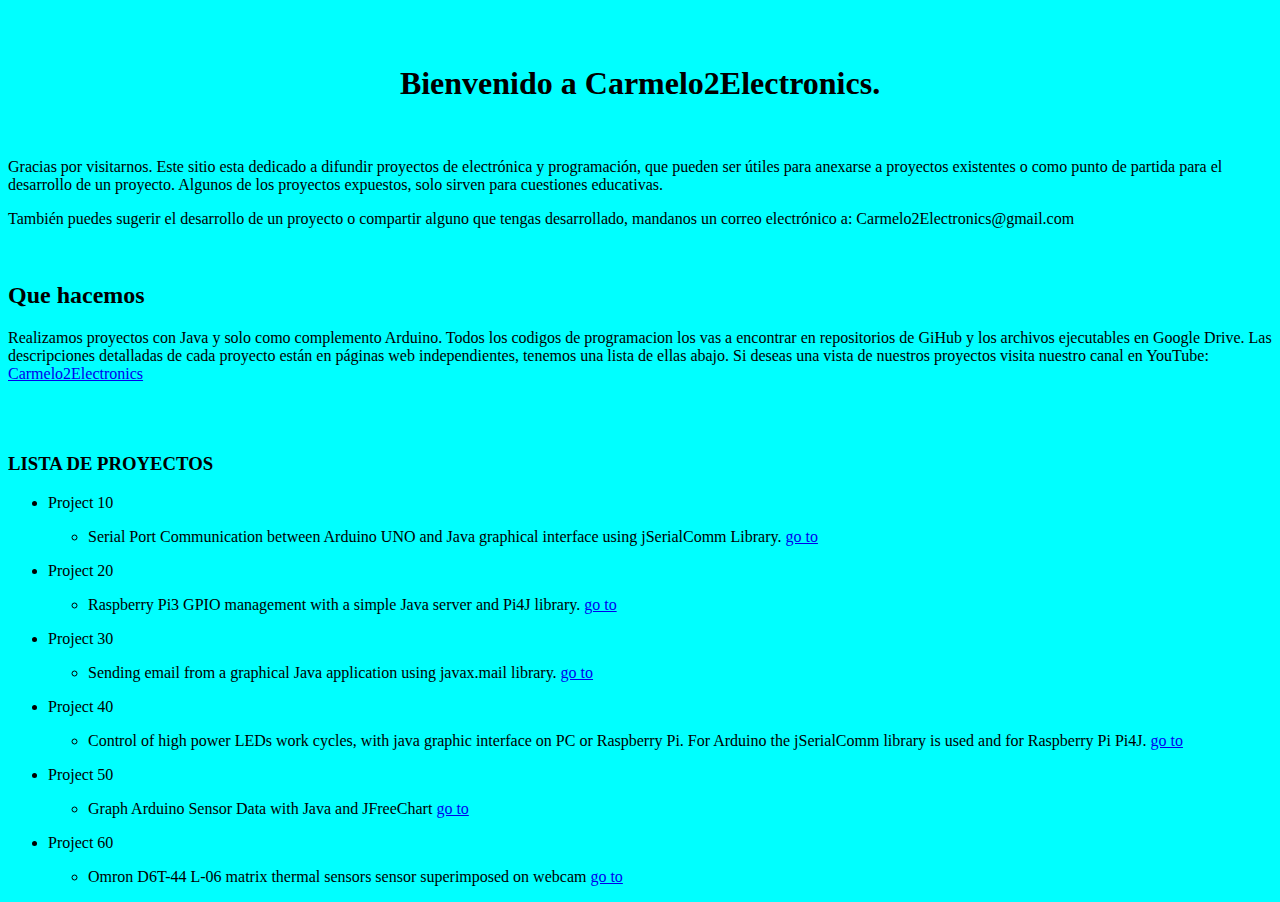
<file: index.html>
<!DOCTYPE html>
<html lang="es">
<head>
<meta charset="UTF-8"/>
<title>Carmelo2Elecronics</title>

<link rel="stylesheet" type="text/css" href="estilos.css">

</head>
<body>
		
	<br>
	<br>
	
	<h1 id="bienvenida"> Bienvenido a Carmelo2Electronics. </h1>
		
	<br>
		
	<p>
	Gracias por visitarnos. Este sitio esta dedicado a difundir proyectos de electrónica y programación, 
	que pueden ser útiles para anexarse a proyectos existentes o como punto de partida para el desarrollo de un proyecto. 
	Algunos de los proyectos expuestos, solo sirven para cuestiones educativas.
	</p>

	<p>	
	También puedes sugerir el desarrollo de un proyecto o compartir alguno que tengas desarrollado, 
	mandanos un correo electrónico a: Carmelo2Electronics@gmail.com
	</p>
	
	<br>

	<h2>Que hacemos</h2>	
	<p>
	Realizamos proyectos con Java y solo como complemento Arduino.  Todos los codigos de programacion los vas a encontrar en 
	repositorios de GiHub y los archivos ejecutables en Google Drive.  Las descripciones detalladas de cada proyecto están en páginas web independientes,  
	tenemos una lista de ellas abajo. Si deseas una vista de nuestros proyectos visita nuestro canal en YouTube: 

	<a href="https://www.youtube.com/channel/UCugPLcnKz883Jc7uiY24KlA" target="_blank"> Carmelo2Electronics</a>
	</p>
	
	<br>
	<br>
	
	<h3>LISTA DE PROYECTOS</h3>  
	
	<ul id="listaproyectos">
		<li> <p> Project 10 </p></li>
		<ul>		
		<li> <p> Serial Port Communication between Arduino UNO and Java graphical interface using jSerialComm Library. <a href="proyecto10/proyecto10.html">go to</a></p>  </li>
		</ul>	
						
		<li> <p> Project 20 </p></li>	
		<ul>
		<li> <p> Raspberry Pi3 GPIO management with a simple Java server and Pi4J library. <a href="proyecto20/proyecto20.html">go to</a></p>  </li>
		</ul>
		
		<li> <p> Project 30 </p></li>	
		<ul>
		<li> <p> Sending email from a graphical Java application using javax.mail library. <a href="proyecto30/proyecto30.html">go to</a></p>  </li>
		</ul>
		
		<li> <p> Project 40 </p></li>	
		<ul>
		<li> <p> Control of high power LEDs work cycles, with java graphic interface on PC or Raspberry Pi. For Arduino the jSerialComm library is used and for Raspberry Pi Pi4J. <a href="proyecto40/proyecto40.html">go to</a></p>  </li>
		</ul>
		
		<li> <p> Project 50 </p></li>	
		<ul>
		<li> <p> Graph Arduino Sensor Data with Java and JFreeChart <a href="proyecto50/proyecto50.html">go to</a></p>  </li>
		</ul>
		
		<li> <p> Project 60 </p></li>	
		<ul>
		<li> <p> Omron D6T-44 L-06 matrix thermal sensors sensor superimposed on webcam <a href="proyecto60/proyecto60.html">go to</a></p>  </li>
		</ul>
		
		
	</ul>
	
	
</body>
</html>
</file>
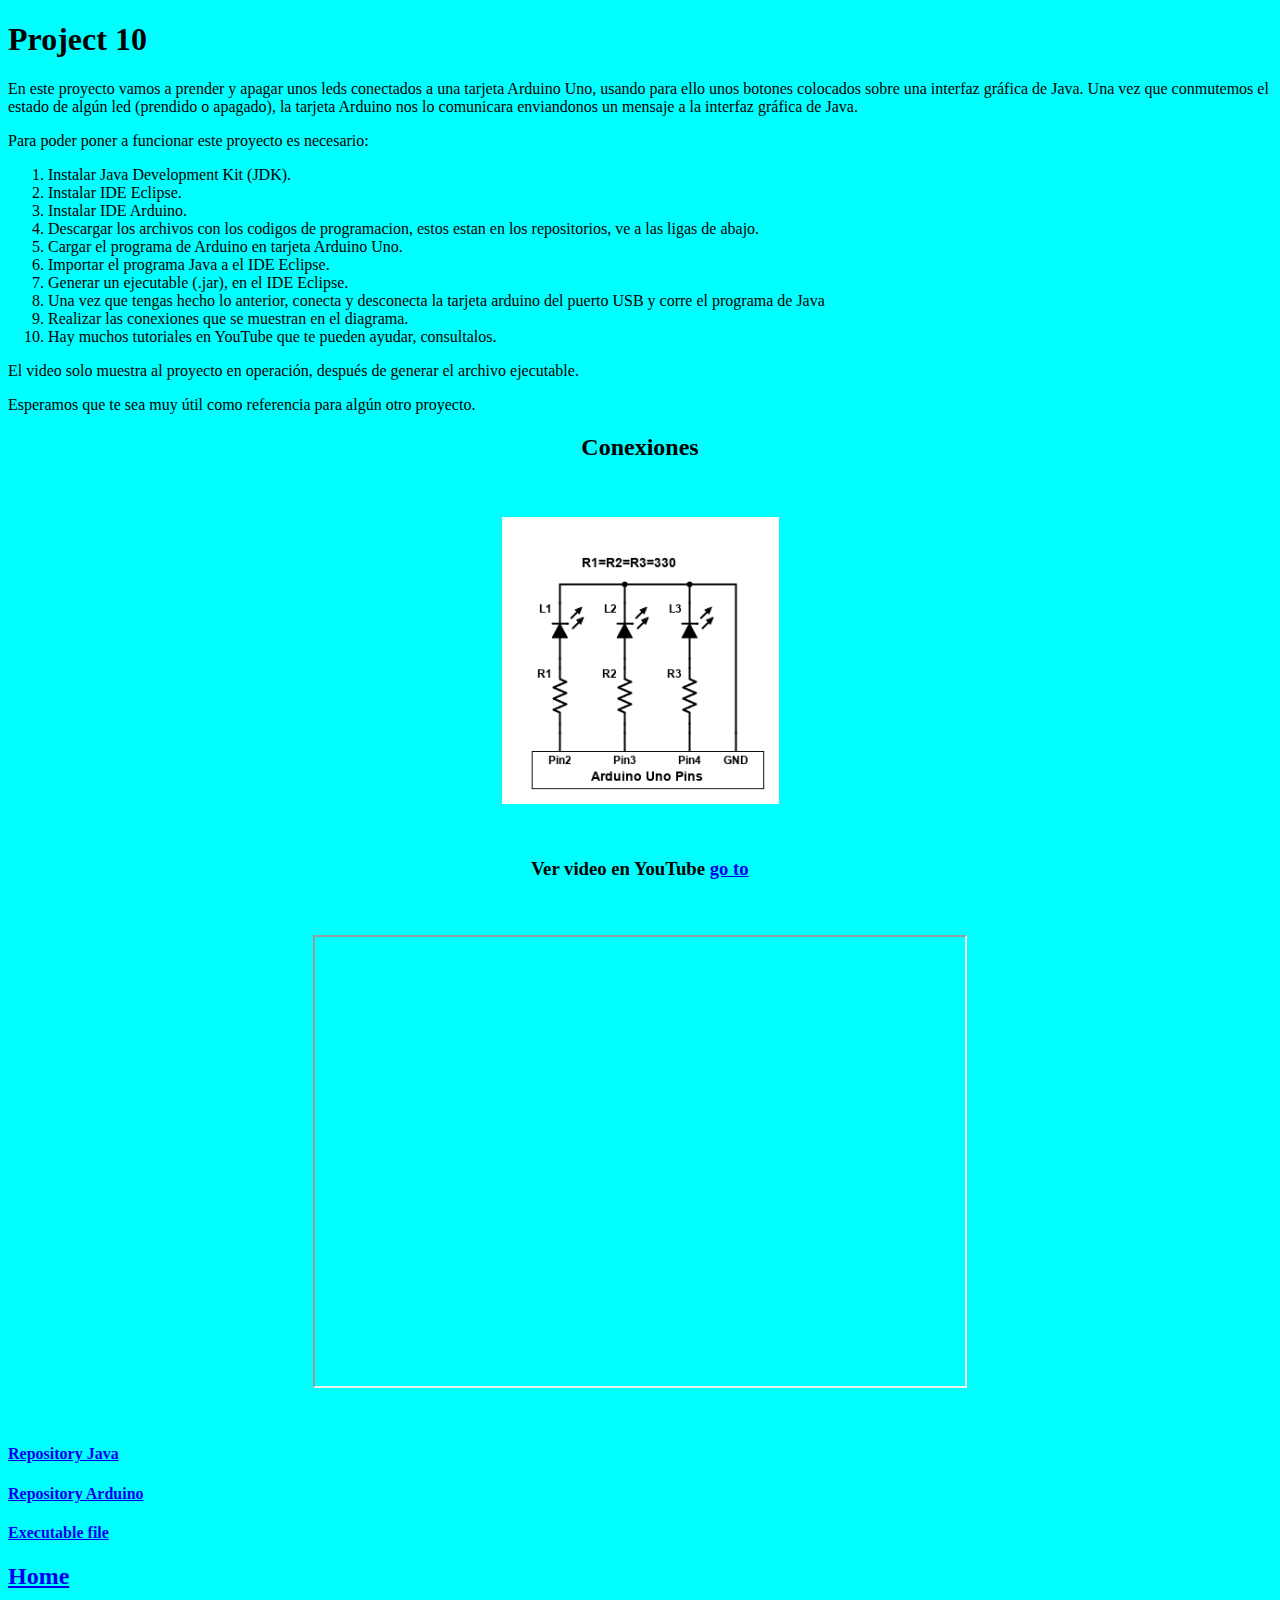
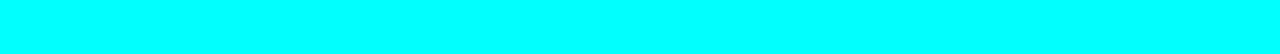
<file: proyecto10/proyecto10.html>
<!DOCTYPE html>
<html>
<head>
<meta charset="UTF-8"/>
<title>pro10</title>

<link rel="stylesheet" type="text/css" href="proyecto10estilos.css">

</head>
	<body>

	<h1>Project 10</h1>

	<p> En este proyecto vamos a prender y apagar unos leds conectados a una tarjeta Arduino Uno, usando para ello unos botones colocados sobre una interfaz gráfica de Java. Una vez que conmutemos el estado de algún led (prendido o apagado), la tarjeta Arduino nos lo comunicara enviandonos un mensaje a la interfaz gráfica de Java. </p>
	
	<p> Para poder poner a funcionar este proyecto es necesario: </p>
	
	<ol>
		<li> Instalar Java Development Kit (JDK). </li>
		<li> Instalar IDE Eclipse. </li>
		<li> Instalar IDE Arduino. </li>
		<li> Descargar los archivos con los codigos de programacion, estos estan en los repositorios, ve a las ligas de abajo. </li>		
		<li> Cargar el programa de Arduino en tarjeta Arduino Uno. </li>
		<li> Importar el programa Java a el IDE Eclipse. </li>
		<li> Generar un ejecutable (.jar), en el IDE Eclipse. </li>
		<li> Una vez que tengas hecho lo anterior, conecta y desconecta la tarjeta arduino del puerto USB y corre el programa de Java </li>
		<li> Realizar las conexiones que se muestran en el diagrama. </li>
		<li> Hay muchos tutoriales en YouTube que te pueden ayudar, consultalos. </li>	
	</ol>

	<p> El video solo muestra al proyecto en operación, después de generar el archivo ejecutable. </p>
	
	<p> Esperamos que te sea muy útil como referencia para algún otro proyecto. </p>
	
	<h2 align="center"> Conexiones </h2>
	
	<br>
	<br>

	<img id="imagen1" src="proyecto10imagenes/proyecto 10-1.png" alt="ima1" width="277" height="287">
	
	<br>
	<br>

	<h3 align="center"> Ver video en YouTube <a href="https://youtu.be/_wS8todBxj0" target="_blank">go to</a> </h3>

	<br>
	<br>

	<iframe id="videoProyecto" width="650" height="449" src="https://www.youtube.com/embed/_wS8todBxj0" allowfullscreen="true"></iframe>

	<br>
	<br>
	
	<h4><a href="https://github.com/Carmelo2Electronics/Project10Java" target="_blank"> Repository Java</a></h4>

	<h4><a href="https://github.com/Carmelo2Electronics/Project10Arduino" target="_blank"> Repository Arduino</a></h4>
	
	<h4><a href="https://drive.google.com/open?id=1-NWhp8UsnTAjjgMLbpT5sVYhBHCCYXUV" target="_blank"> Executable file </a></h4>

	<h2><a href="https://carmelo2electronics.github.io/web/" target="_self"> Home </a></h2>
	
	<br>
	<br>
	
	
	
	</body>
</html>
</file>
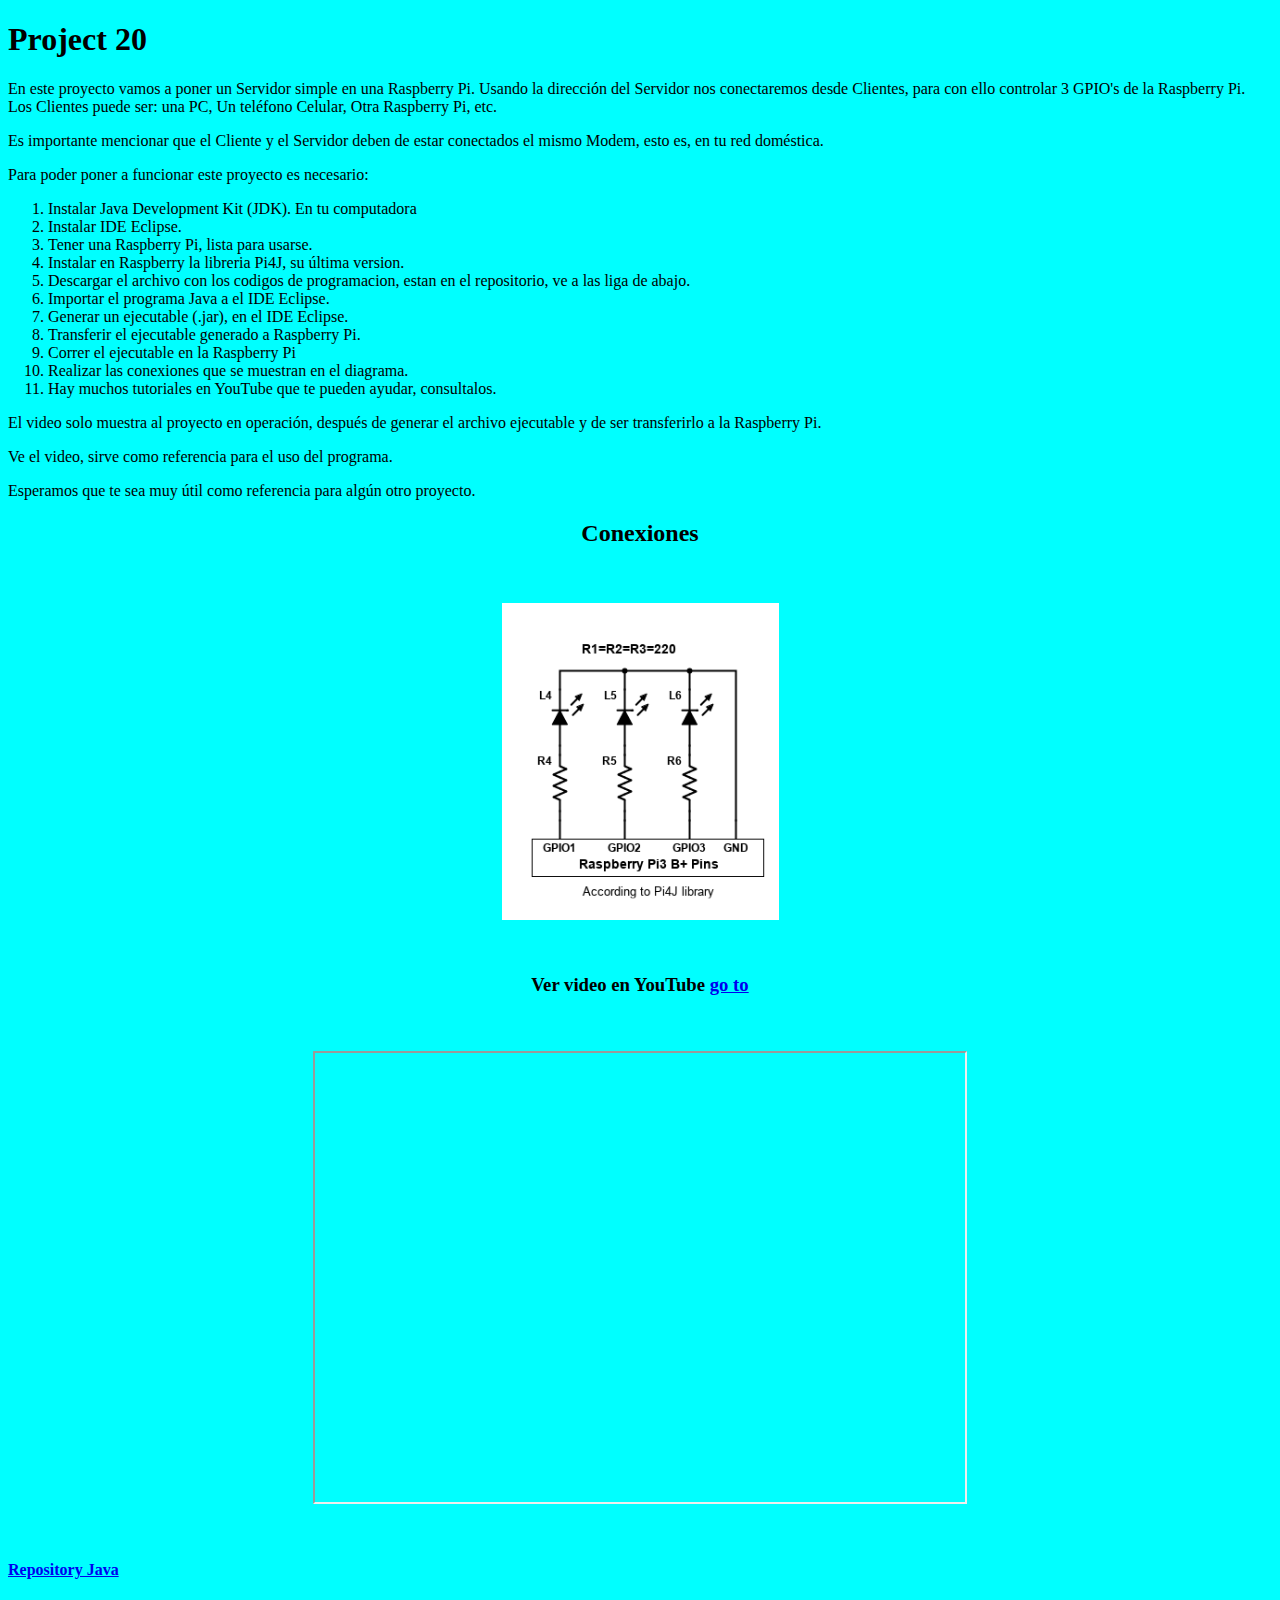
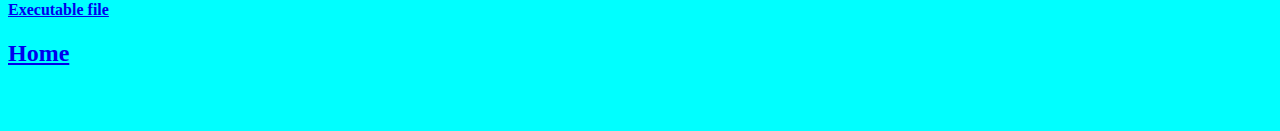
<file: proyecto20/proyecto20.html>
<!DOCTYPE html>
<html>
<head>
<meta charset="UTF-8"/>
<title>pro20</title>

<link rel="stylesheet" type="text/css" href="proyecto20estilos.css">

</head>
	<body>

	<h1>Project 20</h1>

	<p> En este proyecto vamos a poner un Servidor simple en una Raspberry Pi. Usando la dirección del Servidor nos conectaremos desde Clientes, para con ello controlar 3 GPIO's de la Raspberry Pi. Los Clientes puede ser: una PC, Un teléfono Celular, Otra Raspberry Pi, etc. </p>
	
	<p> Es importante mencionar que el Cliente y el Servidor deben de estar conectados el mismo Modem, esto es, en tu red doméstica. </p>
	
	<p>	Para poder poner a funcionar este proyecto es necesario: </p>
	
	<ol>
		<li> Instalar Java Development Kit (JDK). En tu computadora </li>
		<li> Instalar IDE Eclipse. </li>
		<li> Tener una Raspberry Pi, lista para usarse. </li>	
		<li> Instalar en Raspberry la libreria Pi4J, su última version. </li>	
		<li> Descargar el archivo con los codigos de programacion, estan en el repositorio, ve a las liga de abajo. </li>		
		<li> Importar el programa Java a el IDE Eclipse. </li>
		<li> Generar un ejecutable (.jar), en el IDE Eclipse. </li>
		<li> Transferir el ejecutable generado a Raspberry Pi.</li>
		<li> Correr el ejecutable en la Raspberry Pi </li>			
		<li> Realizar las conexiones que se muestran en el diagrama. </li>
		<li> Hay muchos tutoriales en YouTube que te pueden ayudar, consultalos. </li>	
	</ol>
	
	<p> El video solo muestra al proyecto en operación, después de generar el archivo ejecutable y de ser transferirlo a la Raspberry Pi. </p>
	
	<p> Ve el video, sirve como referencia para el uso del programa. </p>
	
	<p> Esperamos que te sea muy útil como referencia para algún otro proyecto. </p>

	<h2 align="center"> Conexiones </h2>
	
	<br>
	<br>

	<img id="imagen1" src="proyecto20imagenes/proyecto 20-1.png" alt="ima1" width="277" height="317">
	
	<br>
	<br>

	<h3 align="center"> Ver video en YouTube <a href="https://youtu.be/_wS8todBxj0" target="_blank">go to</a> </h3>

	<br>
	<br>

	<iframe id="videoProyecto" width="650" height="449" src="https://www.youtube.com/embed/_wS8todBxj0" allowfullscreen="true"></iframe>

	<br>
	<br>
	
	
	<h4><a href="https://github.com/Carmelo2Electronics/Project20Java" target="_blank"> Repository Java</a></h4>
	
	<h4><a href="https://drive.google.com/file/d/1VWSvTBY89JzQh8EVSQoennZ48vQNyTDJ/view?usp=sharing" target="_blank"> Executable file </a></h4>

	<h2><a href="https://carmelo2electronics.github.io/web/" target="_self"> Home</a></h2>
	

	
	<br>
	<br>
	

	</body>
</html>
</file>
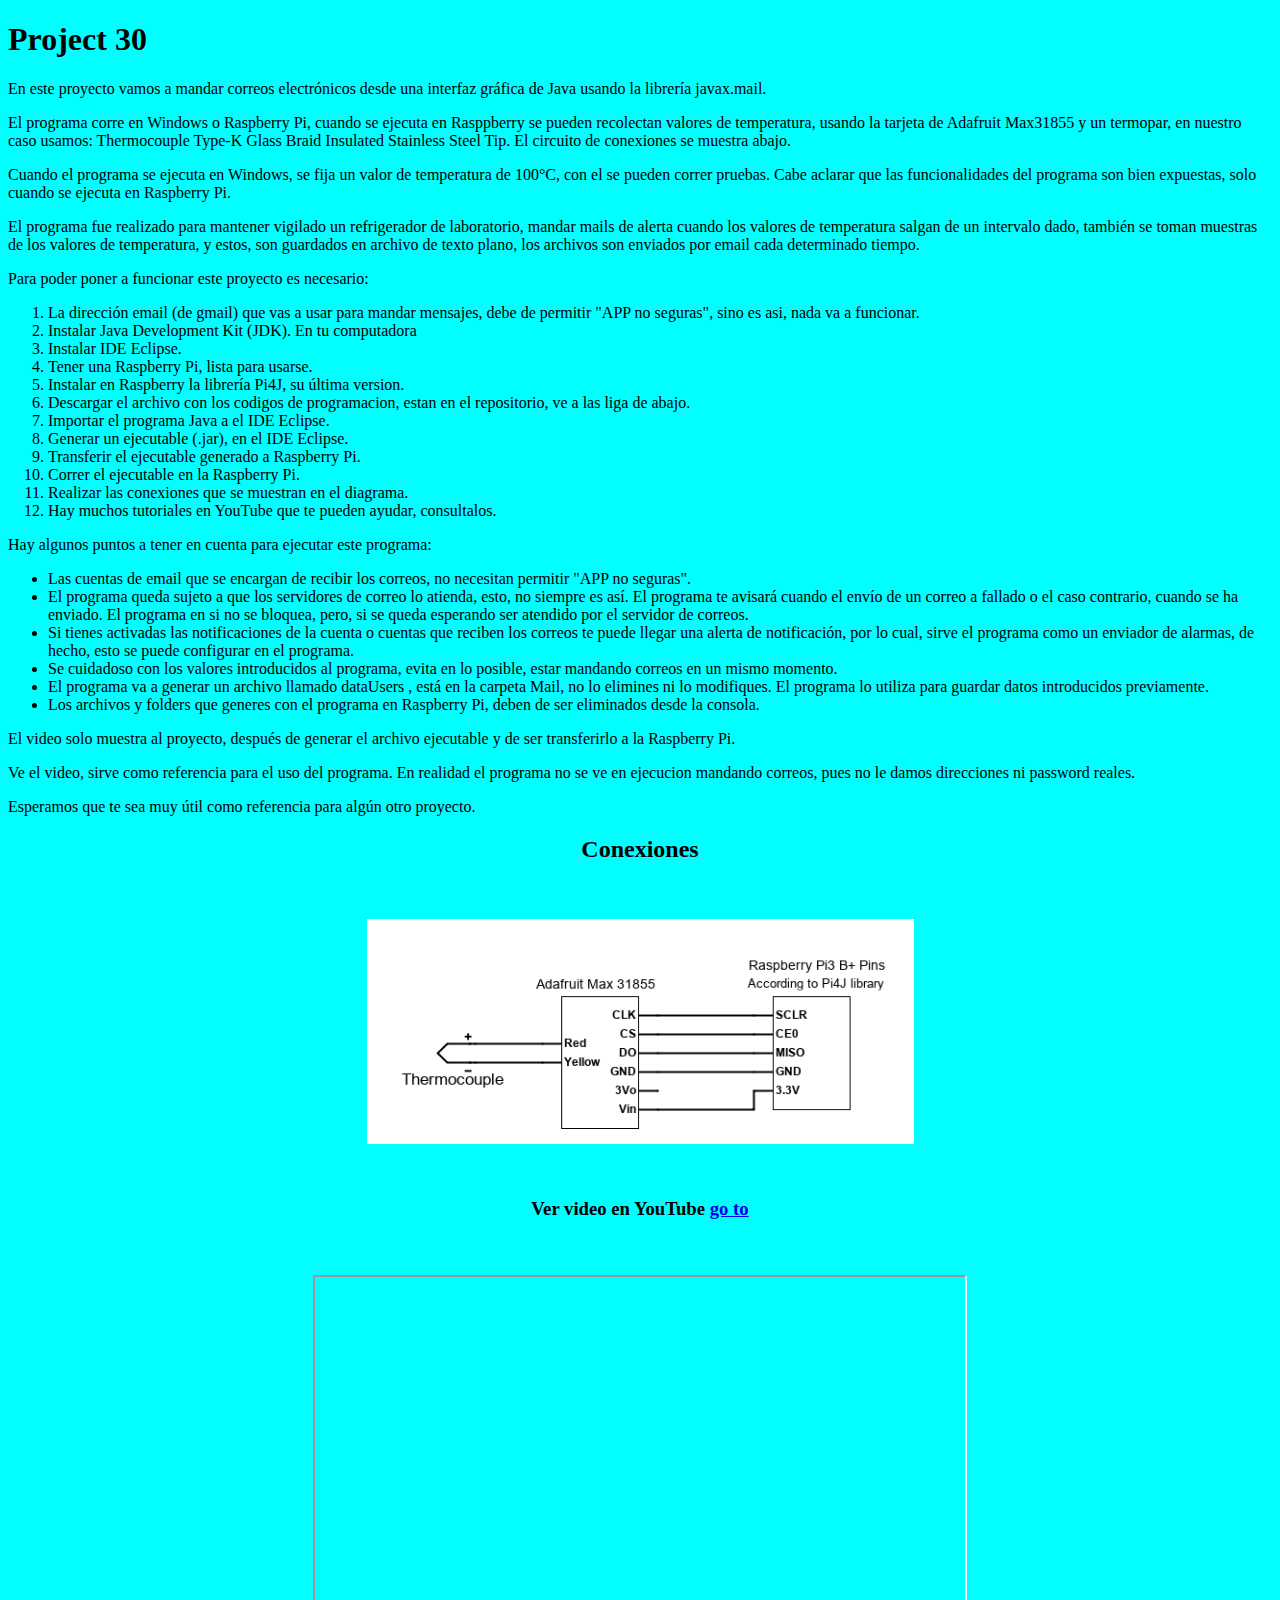
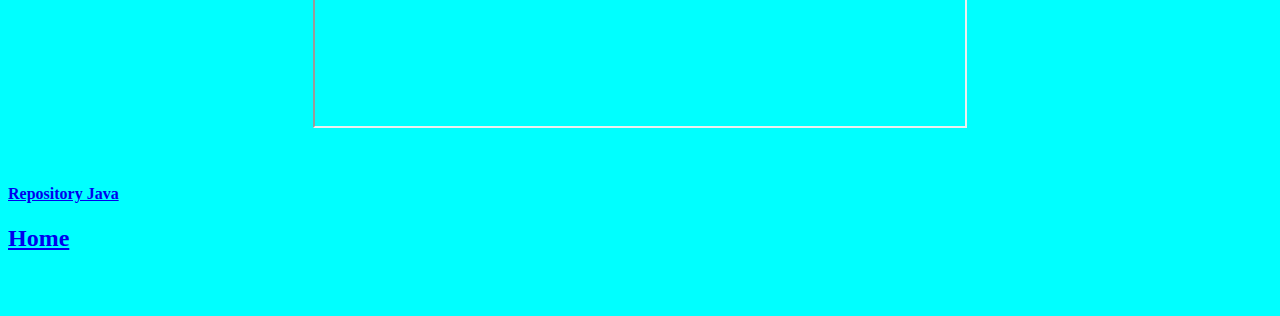
<file: proyecto30/proyecto30.html>
<!DOCTYPE html>
<html>
<head>
<meta charset="UTF-8"/>
<title>pro30</title>

<link rel="stylesheet" type="text/css" href="proyecto30estilos.css">

</head>
	<body>

	<h1>Project 30</h1>

	<p> En este proyecto vamos a mandar correos electrónicos desde una interfaz gráfica de Java usando la librería javax.mail.</p>
	
	<p> El programa corre en Windows o Raspberry Pi, cuando se ejecuta en Rasppberry se pueden recolectan valores de temperatura, usando la tarjeta de Adafruit Max31855 y un termopar, en nuestro caso usamos: Thermocouple Type-K Glass Braid Insulated Stainless Steel Tip. El circuito de conexiones se muestra abajo. </p>
	
	<p> Cuando el programa se ejecuta en Windows, se fija un valor de temperatura de 100°C, con el se pueden correr pruebas. Cabe aclarar que las funcionalidades del programa son bien expuestas, solo cuando se ejecuta en Raspberry Pi. </p>
	
	<p> El programa fue realizado para mantener vigilado un refrigerador de laboratorio, mandar mails de alerta cuando los valores de temperatura salgan de un intervalo dado, también se toman muestras de los valores de temperatura, y estos, son guardados en archivo de texto plano, los archivos son enviados por email cada determinado tiempo. </p>
	
	<p>	Para poder poner a funcionar este proyecto es necesario: </p>
	
	<ol>
		<li> La dirección email (de gmail) que vas a usar para mandar mensajes, debe de permitir "APP no seguras", sino es asi, nada va a funcionar. </li> 
		<li> Instalar Java Development Kit (JDK). En tu computadora </li>
		<li> Instalar IDE Eclipse. </li>
		<li> Tener una Raspberry Pi, lista para usarse. </li>	
		<li> Instalar en Raspberry la librería Pi4J, su última version. </li>		
		<li> Descargar el archivo con los codigos de programacion, estan en el repositorio, ve a las liga de abajo. </li>		
		<li> Importar el programa Java a el IDE Eclipse. </li>
		<li> Generar un ejecutable (.jar), en el IDE Eclipse. </li>
		<li> Transferir el ejecutable generado a Raspberry Pi.</li>
		<li> Correr el ejecutable en la Raspberry Pi. </li>	
		<li> Realizar las conexiones que se muestran en el diagrama. </li>			
		<li> Hay muchos tutoriales en YouTube que te pueden ayudar, consultalos. </li>	
	</ol>
 	
	<p> Hay algunos puntos a tener en cuenta para ejecutar este programa: </p>	
	
	<ul>			
		<li> Las cuentas de email que se encargan de recibir los correos, no necesitan permitir "APP no seguras". </li>			
		<li> El programa queda sujeto a que los servidores de correo lo atienda, esto, no siempre es así. El programa te avisará cuando el envío de un correo a fallado o el caso contrario, cuando se ha enviado. El programa en si no se bloquea, pero, si se queda esperando ser atendido por el servidor de correos. </li>			
		<li> Si tienes activadas las notificaciones de la cuenta o cuentas que reciben los correos te puede llegar una alerta de notificación, por lo cual, sirve el programa como un enviador de alarmas, de hecho, esto se puede configurar en el programa. </li>
		<li> Se cuidadoso con los valores introducidos al programa, evita en lo posible, estar mandando correos en un mismo momento. </li>
		<li> El programa va a generar un archivo llamado dataUsers , está en la carpeta Mail, no lo elimines ni lo modifiques. El programa lo utiliza para guardar datos introducidos previamente. </li>
		<li> Los archivos y folders que generes con el programa en Raspberry Pi, deben de ser eliminados desde la consola. </li>		
	</ul>	
	
	<p> El video solo muestra al proyecto, después de generar el archivo ejecutable y de ser transferirlo a la Raspberry Pi. </p>
	
	<p> Ve el video, sirve como referencia para el uso del programa. En realidad el programa no se ve en ejecucion mandando correos, pues no le damos direcciones ni password reales. </p>
	
	<p> Esperamos que te sea muy útil como referencia para algún otro proyecto. </p>
	
	<h2 align="center"> Conexiones </h2>
	
	<br>
	<br>

	<img id="imagen1" src="proyecto30imagenes/proyecto 30-1.png" alt="ima1" width="547" height="225">
	
	<br>
	<br>

	<h3 align="center"> Ver video en YouTube <a href="https://youtu.be/_wS8todBxj0" target="_blank">go to</a> </h3>

	<br>
	<br>

	<iframe id="videoProyecto" width="650" height="449" src="https://www.youtube.com/embed/_wS8todBxj0" allowfullscreen="true"></iframe>

	<br>
	<br>
	
	<h4><a href="https://github.com/Carmelo2Electronics/Project30Java" target="_blank"> Repository Java</a></h4>

	<h2><a href="https://carmelo2electronics.github.io/web/" target="_self"> Home</a></h2>
	
	<br>
	<br>
	

	</body>
</html>
</file>
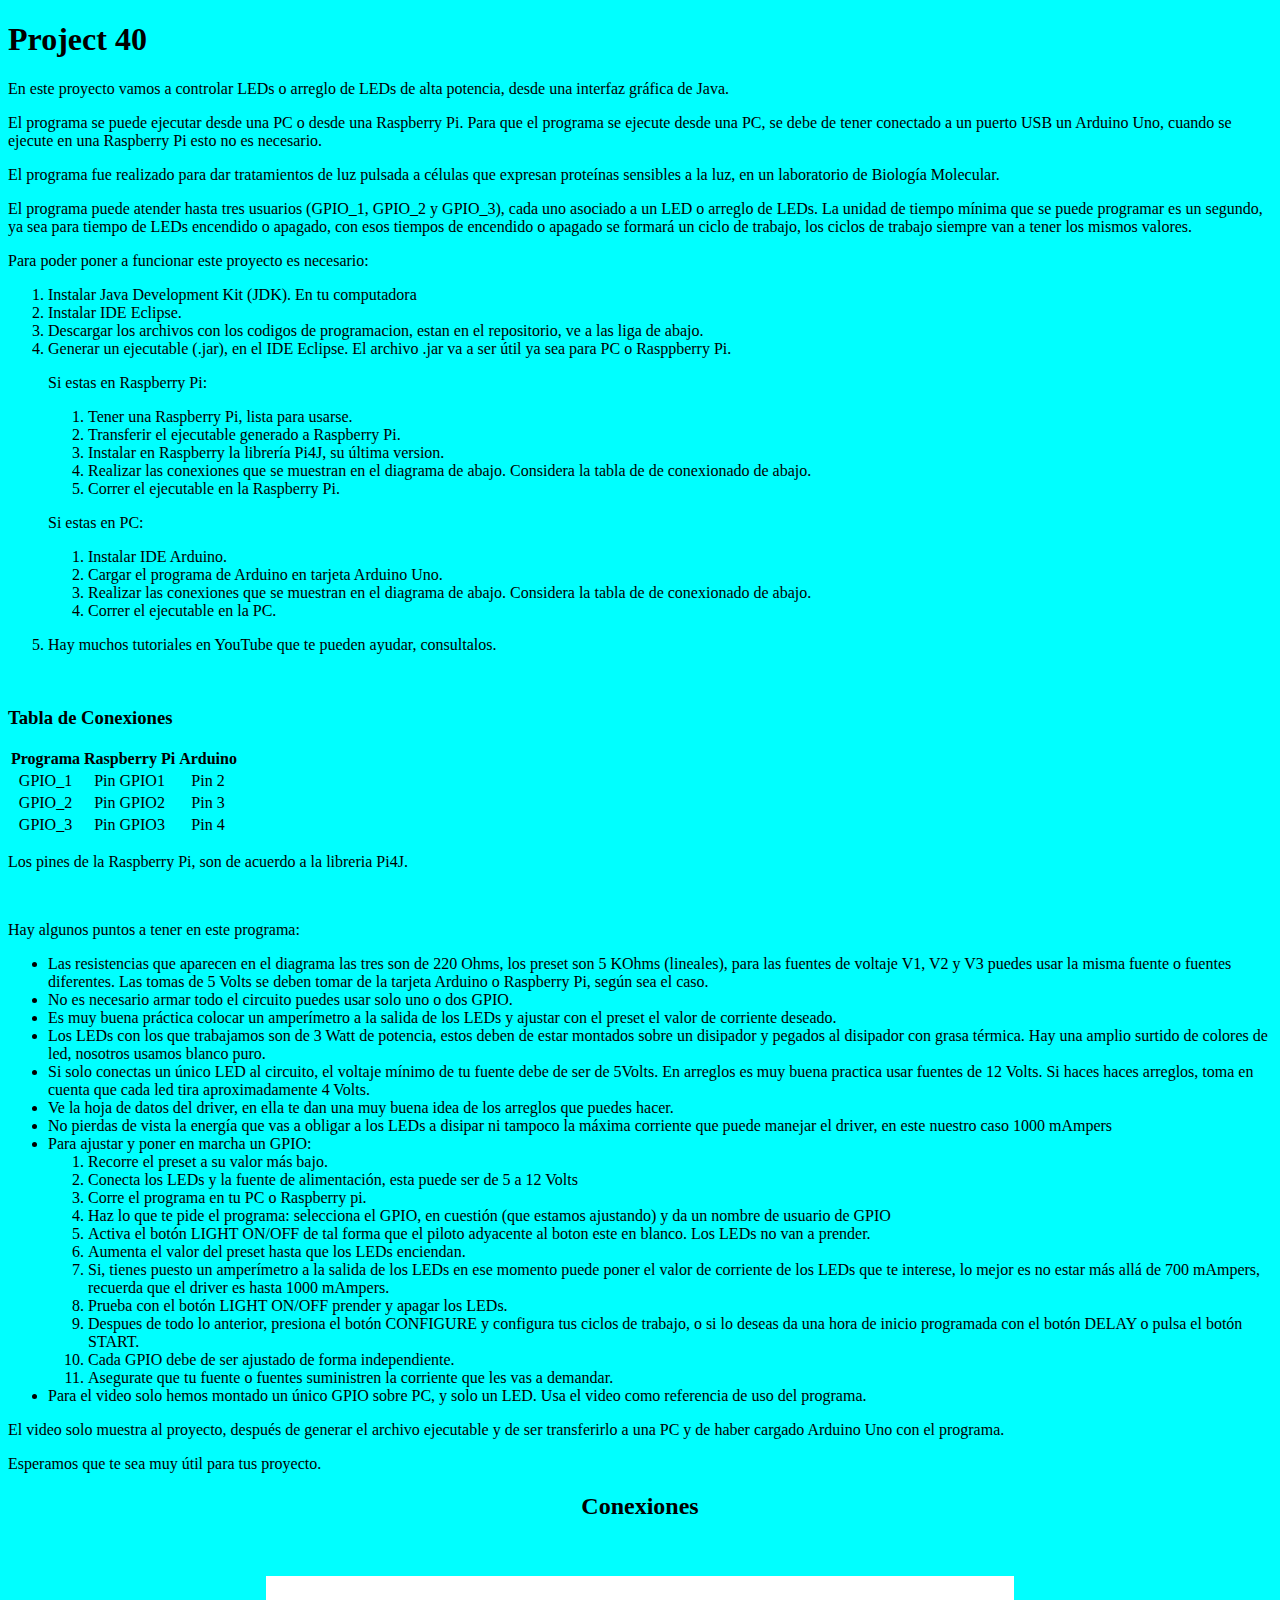
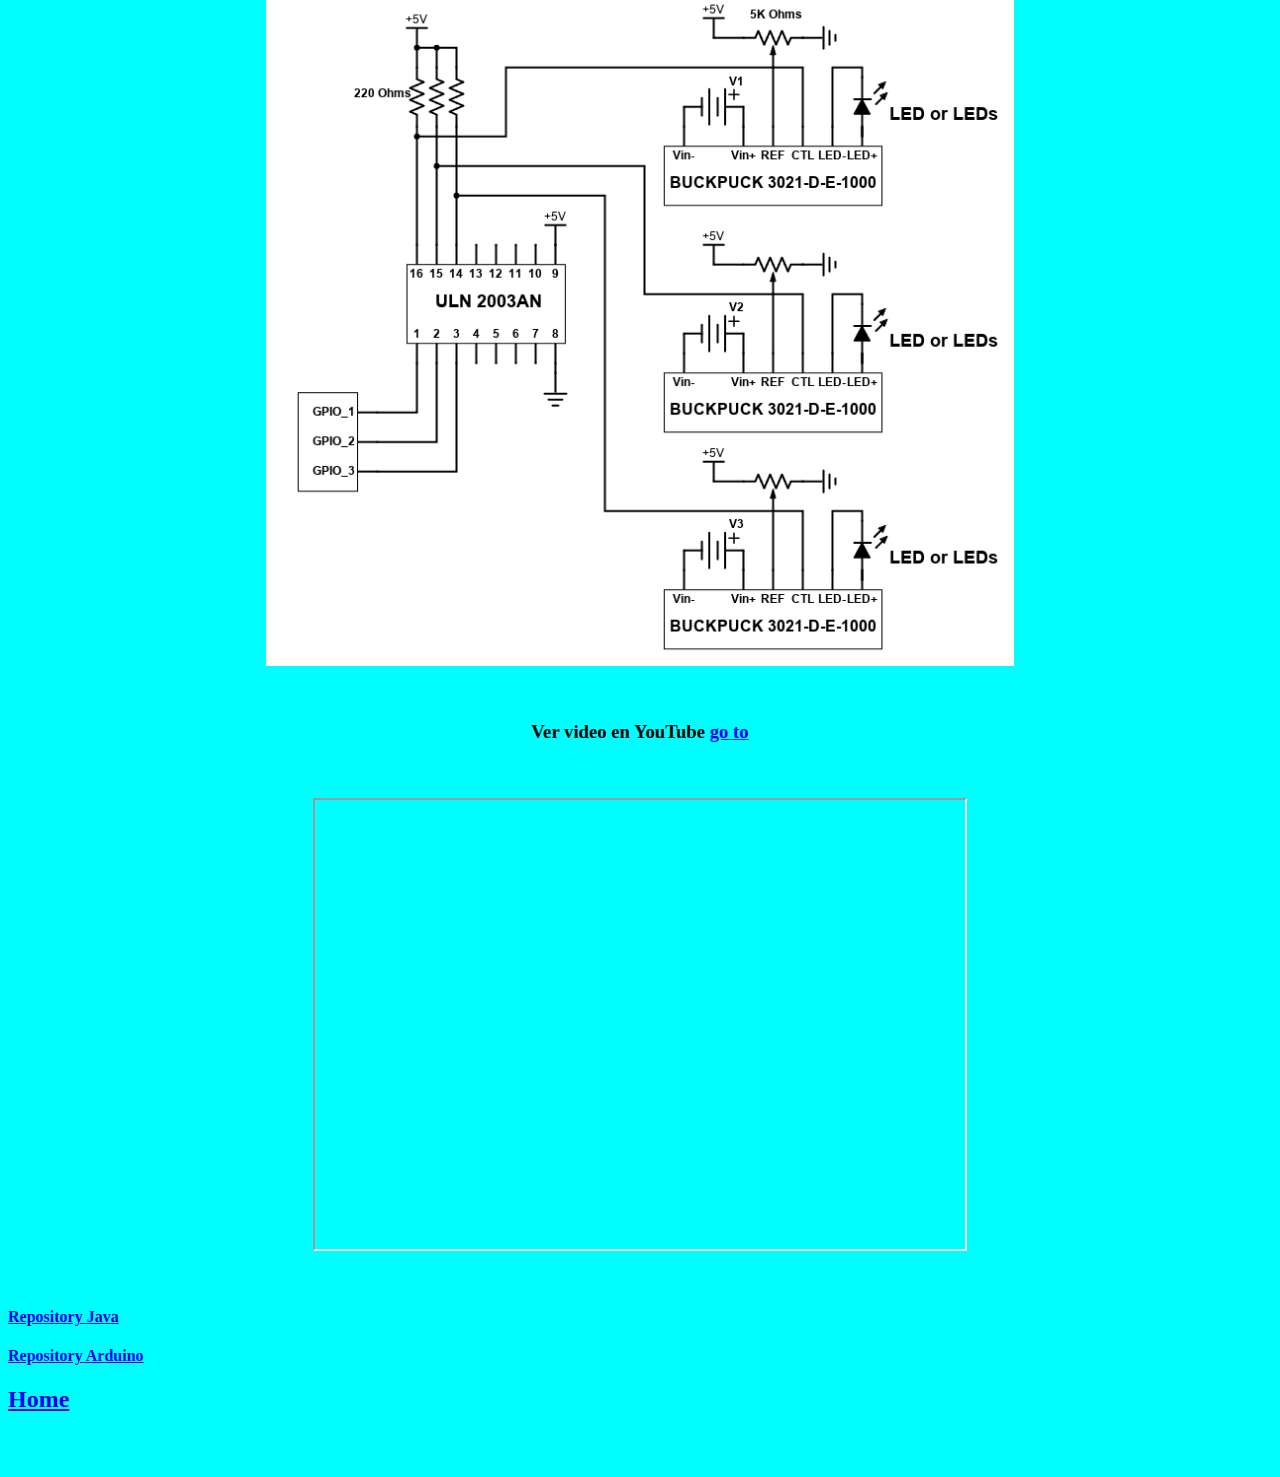
<file: proyecto40/proyecto40.html>
<!DOCTYPE html>
<html>
<head>
<meta charset="UTF-8"/>
<title>pro40</title>

<link rel="stylesheet" type="text/css" href="proyecto40estilos.css">

</head>
	<body>

	<h1>Project 40</h1>

	<p> En este proyecto vamos a controlar LEDs o arreglo de LEDs de alta potencia, desde una interfaz gráfica de Java. </p>
	
	<p> El programa se puede ejecutar desde una PC o desde una Raspberry Pi. Para que el programa se ejecute desde una PC, se debe de tener conectado a un puerto USB un Arduino Uno, cuando se ejecute en una Raspberry Pi esto no es necesario. </p>
	
	<p> El programa fue realizado para dar tratamientos de luz pulsada a células que expresan proteínas sensibles a la luz, en un laboratorio de Biología Molecular. </p>
	
	<p> El programa puede atender hasta tres usuarios (GPIO_1, GPIO_2 y GPIO_3), cada uno asociado a un LED o arreglo de LEDs.  La unidad de tiempo mínima que se puede programar es un segundo, ya sea para tiempo de LEDs encendido o apagado, con esos tiempos de encendido o apagado se formará un ciclo de trabajo, los ciclos de trabajo siempre van a tener los mismos valores. </p>
	
	<p>	Para poder poner a funcionar este proyecto es necesario: </p>
	
	<ol>
		<li> Instalar Java Development Kit (JDK). En tu computadora </li> 
		<li> Instalar IDE Eclipse. </li>
		<li> Descargar los archivos con los codigos de programacion, estan en el repositorio, ve a las liga de abajo. </li>
		<li> Generar un ejecutable (.jar), en el IDE Eclipse. El archivo .jar va a ser útil ya sea para PC o Rasppberry Pi. </li>
			<p> Si estas en Raspberry Pi: </p>
				<ol>
					<li> Tener una Raspberry Pi, lista para usarse. </li>
					<li> Transferir el ejecutable generado a Raspberry Pi.  </li>
					<li> Instalar en Raspberry la librería Pi4J, su última version. </li>			
					<li> Realizar las conexiones que se muestran en el diagrama de abajo. Considera la tabla de de conexionado de abajo. </li>
					<li> Correr el ejecutable en la Raspberry Pi. </li>
				</ol>
			<p> Si estas en PC: </p>
				<ol>
					<li> Instalar IDE Arduino. </li>
					<li> Cargar el programa de Arduino en tarjeta Arduino Uno. </li>
					<li> Realizar las conexiones que se muestran en el diagrama de abajo. Considera la tabla de de conexionado de abajo.  </li>
					<li> Correr el ejecutable en la PC. </li>
				</ol>	
		<p> </p>			
		<li> Hay muchos tutoriales en YouTube que te pueden ayudar, consultalos. </li>	
	</ol>
	
	<br>
	
	<h3> Tabla de Conexiones </h3>
	
	<table>
		<tr>
			<th style="text-align:center"> Programa </th>
			<th style="text-align:center"> Raspberry Pi </th> 
			<th style="text-align:center"> Arduino </th>
	  	</tr>
		<tr>
			<td style="text-align:center"> GPIO_1 </td>
			<td style="text-align:center"> Pin GPIO1 </td>
			<td style="text-align:center"> Pin 2 </td>
		</tr>
		<tr>
			<td style="text-align:center"> GPIO_2 </td>
			<td style="text-align:center"> Pin GPIO2 </td>
			<td style="text-align:center"> Pin 3 </td>
		</tr>	
		<tr>
			<td style="text-align:center"> GPIO_3 </td>
			<td style="text-align:center"> Pin GPIO3 </td>
			<td style="text-align:center"> Pin 4 </td>
		</tr>
	</table>
	
	<p> Los pines de la Raspberry Pi, son de acuerdo a la libreria Pi4J.  </p>
	
	<br>


	<p> Hay algunos puntos a tener en este programa: </p>	
	
	<ul>			
		<li> Las resistencias que aparecen en el diagrama las tres son de 220 Ohms, los preset son 5 KOhms (lineales), para las fuentes de voltaje V1, V2 y V3 puedes usar la misma fuente o fuentes diferentes. Las tomas de 5 Volts se deben tomar de la tarjeta Arduino o Raspberry Pi, según sea el caso. </li>					
		<li> No es necesario armar todo el circuito puedes usar solo uno o dos  GPIO. </li>			
		<li> Es muy buena práctica colocar un amperímetro a la salida de los LEDs y ajustar con el preset el valor de corriente deseado. </li>	
		<li> Los LEDs con los que trabajamos son de 3 Watt de potencia, estos deben de estar montados sobre un disipador y pegados al disipador con grasa térmica. Hay una amplio surtido de colores de led, nosotros usamos blanco puro.</li>
		<li> Si solo conectas un único LED al circuito, el voltaje mínimo de tu fuente debe de ser de 5Volts. En arreglos es muy buena practica usar fuentes de 12 Volts. Si haces haces arreglos, toma en cuenta que cada led tira aproximadamente 4 Volts. </li>
		<li> Ve la hoja de datos del driver, en ella te dan una muy buena idea de los arreglos que puedes hacer. </li>
		<li> No pierdas de vista la energía que vas a obligar a los LEDs a disipar ni tampoco la máxima corriente que puede manejar el driver, en este nuestro caso 1000 mAmpers </li>
		<li> Para ajustar y poner en marcha un GPIO: </li>
			<ol>
				<li> Recorre el preset a su valor más bajo. </li>
				<li> Conecta los LEDs y la fuente de alimentación, esta puede ser de 5 a 12 Volts </li>
				<li> Corre el programa en tu PC o Raspberry pi. </li>
				<li> Haz lo que te pide el programa: selecciona el GPIO, en cuestión (que estamos ajustando) y da un nombre de usuario de GPIO </li>
				<li> Activa el botón LIGHT ON/OFF de tal forma que el piloto adyacente al boton este en blanco. Los LEDs no van a prender. </li>
				<li> Aumenta el valor del preset hasta que los LEDs enciendan. </li>
				<li> Si, tienes puesto un amperímetro a la salida de los LEDs en ese momento puede poner el valor de corriente de los LEDs que te interese, lo mejor es no estar más allá de 700 mAmpers, recuerda que el driver es hasta 1000 mAmpers. </li>
				<li> Prueba con el botón LIGHT ON/OFF prender y apagar los LEDs. </li>
				<li> Despues de todo lo anterior, presiona el botón CONFIGURE y configura tus ciclos de trabajo, o si lo deseas da una hora de inicio programada con el botón DELAY o pulsa el botón START. </li>
				<li> Cada GPIO debe de ser ajustado de forma independiente. </li>
				<li> Asegurate que tu fuente o fuentes suministren la corriente que les vas a demandar. </li>
			</ol>	
		<li> Para el video solo hemos montado un único GPIO sobre PC, y solo un LED. Usa el video como referencia de uso del programa. </li>
	</ul>	
	
	<p> El video solo muestra al proyecto, después de generar el archivo ejecutable y de ser transferirlo a una PC y de haber cargado Arduino Uno con el programa. </p>
	
	<p> Esperamos que te sea muy útil para tus proyecto. </p>

	
	<h2 align="center"> Conexiones </h2>
	
	<br>
	
	<br>

	<img id="imagen1" src="proyecto40imagenes/proyecto 40-1.png" alt="ima1" width="748" height="690">
	
	<br>
	<br>

	<h3 align="center"> Ver video en YouTube <a href="https://youtu.be/_wS8todBxj0" target="_blank">go to</a> </h3>

	<br>
	<br>

	<iframe id="videoProyecto" width="650" height="449" src="https://www.youtube.com/embed/_wS8todBxj0" allowfullscreen="true"></iframe>

	<br>
	<br>
	
	<h4><a href="https://github.com/Carmelo2Electronics/Project40Java" target="_blank"> Repository Java</a></h4>
	
	<h4><a href="https://github.com/Carmelo2Electronics/Project40Arduino" target="_blank"> Repository Arduino</a></h4>

	<h2><a href="https://carmelo2electronics.github.io/web/" target="_self"> Home</a></h2>
	
	<br>
	<br>
	

	</body>
</html>
</file>
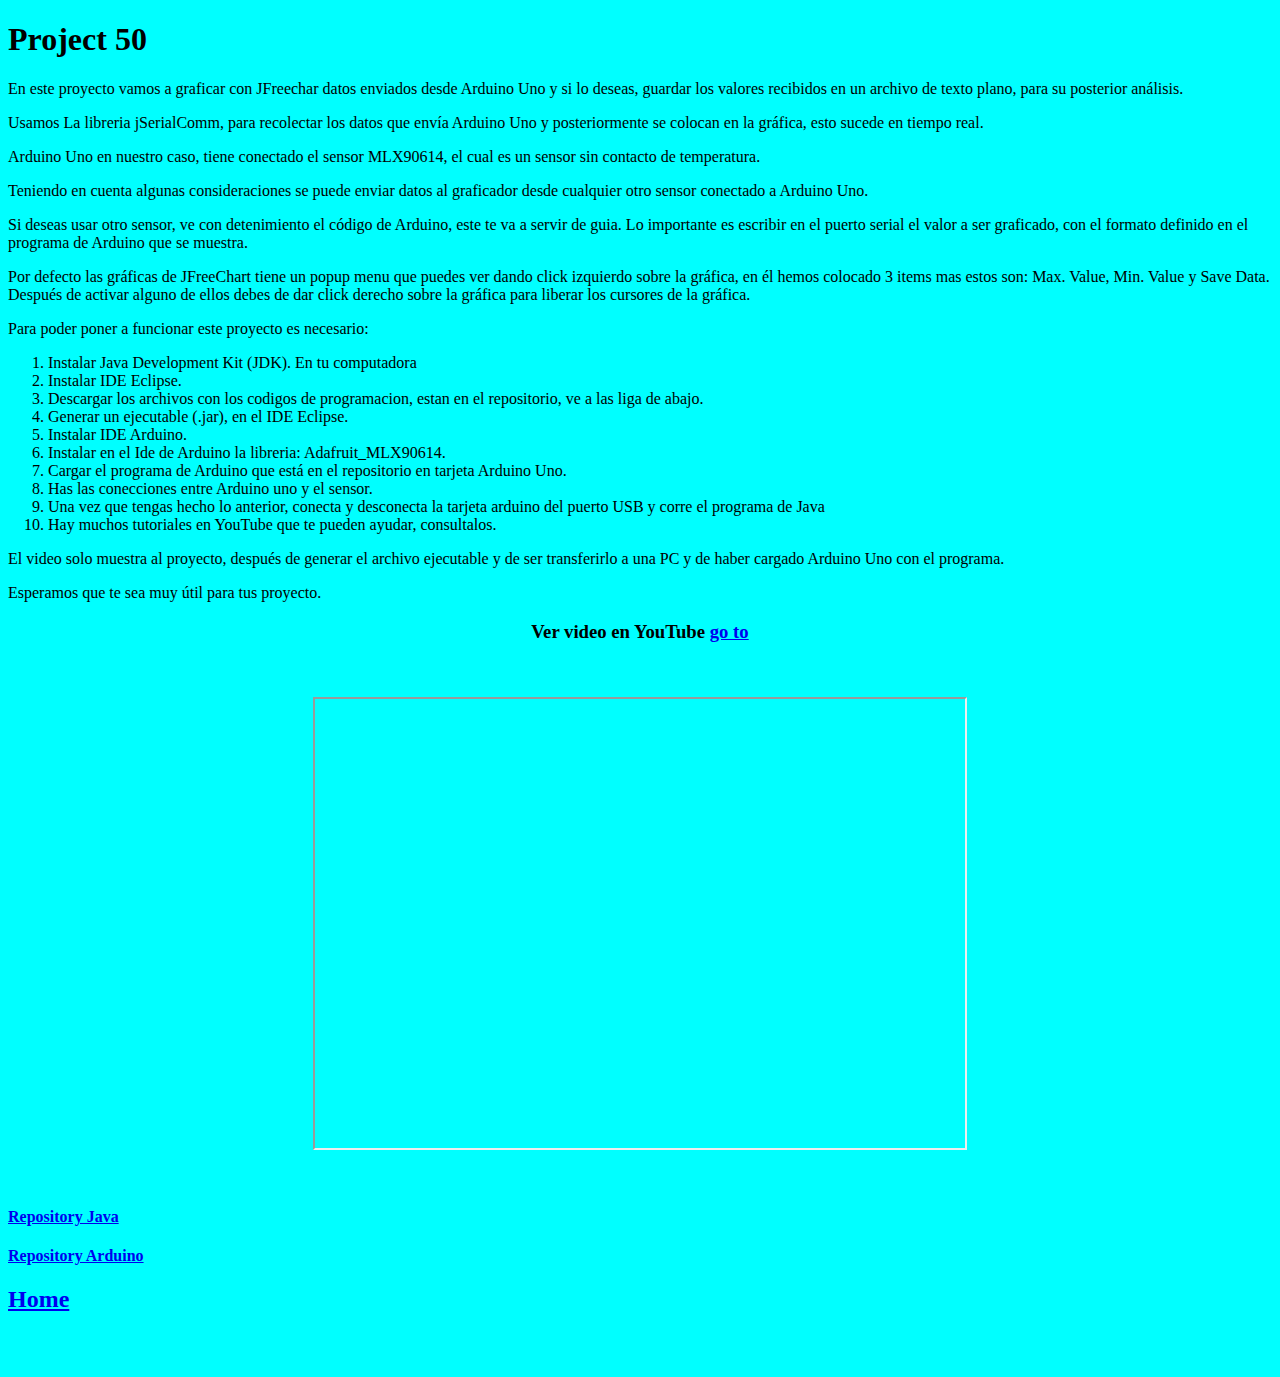
<file: proyecto50/proyecto50.html>
<!DOCTYPE html>
<html>
<head>
<meta charset="UTF-8"/>
<title>pro50</title>

<link rel="stylesheet" type="text/css" href="proyecto50estilos.css">

</head>
	<body>

	<h1>Project 50</h1>

	<p> En este proyecto vamos a graficar con JFreechar datos enviados desde Arduino Uno y si lo deseas, guardar los valores recibidos en un archivo de texto plano, para su posterior análisis. </p>
	
	<p> Usamos La libreria jSerialComm, para recolectar los datos que envía Arduino Uno y posteriormente se colocan en la gráfica, esto sucede en tiempo real. </p>
	
	<p> Arduino Uno en nuestro caso, tiene conectado el sensor MLX90614, el cual es un sensor sin contacto de temperatura. </p>
	
	<p> Teniendo en cuenta algunas consideraciones se puede enviar datos al graficador desde cualquier otro sensor conectado a Arduino Uno.  </p>
	
	<p> Si deseas usar otro sensor, ve con detenimiento el código de Arduino, este te va a servir de guia. Lo importante es escribir en el puerto serial el valor a ser graficado, con el formato definido en el programa de Arduino que se muestra. </p>
	
	<p> Por defecto las gráficas de JFreeChart tiene un popup menu que puedes ver dando click izquierdo sobre la gráfica, en él hemos colocado 3 items mas estos son: Max. Value, Min. Value y Save Data. Después de activar alguno de ellos debes de dar click derecho sobre la gráfica para liberar los cursores de la gráfica. </p> 
	
	<p>	Para poder poner a funcionar este proyecto es necesario: </p>
	
	<ol>
		<li> Instalar Java Development Kit (JDK). En tu computadora </li> 
		<li> Instalar IDE Eclipse. </li>
		<li> Descargar los archivos con los codigos de programacion, estan en el repositorio, ve a las liga de abajo. </li>
		<li> Generar un ejecutable (.jar), en el IDE Eclipse. </li>
		<li> Instalar IDE Arduino. </li>
		<li> Instalar en el Ide de Arduino la libreria: Adafruit_MLX90614. </li>
		<li> Cargar el programa de Arduino que está en el repositorio en tarjeta Arduino Uno. </li>
		<li> Has las conecciones entre Arduino uno y el sensor. </li>	
		<li> Una vez que tengas hecho lo anterior, conecta y desconecta la tarjeta arduino del puerto USB y corre el programa de Java </li>
		<li> Hay muchos tutoriales en YouTube que te pueden ayudar, consultalos. </li>	
	</ol>

	<p> El video solo muestra al proyecto, después de generar el archivo ejecutable y de ser transferirlo a una PC y de haber cargado Arduino Uno con el programa. </p>
	
	<p> Esperamos que te sea muy útil para tus proyecto. </p>

	
	<h3 align="center"> Ver video en YouTube <a href="https://youtu.be/_wS8todBxj0" target="_blank">go to</a> </h3>

	<br>
	<br>

	<iframe id="videoProyecto" width="650" height="449" src="https://www.youtube.com/embed/_wS8todBxj0" allowfullscreen="true"></iframe>

	<br>
	<br>
	
	<h4><a href="https://github.com/Carmelo2Electronics/Project50Java" target="_blank"> Repository Java</a></h4>
	
	<h4><a href="https://github.com/Carmelo2Electronics/Project50Arduino" target="_blank"> Repository Arduino</a></h4>

	<h2><a href="https://carmelo2electronics.github.io/web/" target="_self"> Home</a></h2>
	
	<br>
	<br>
	

	</body>
</html>
</file>
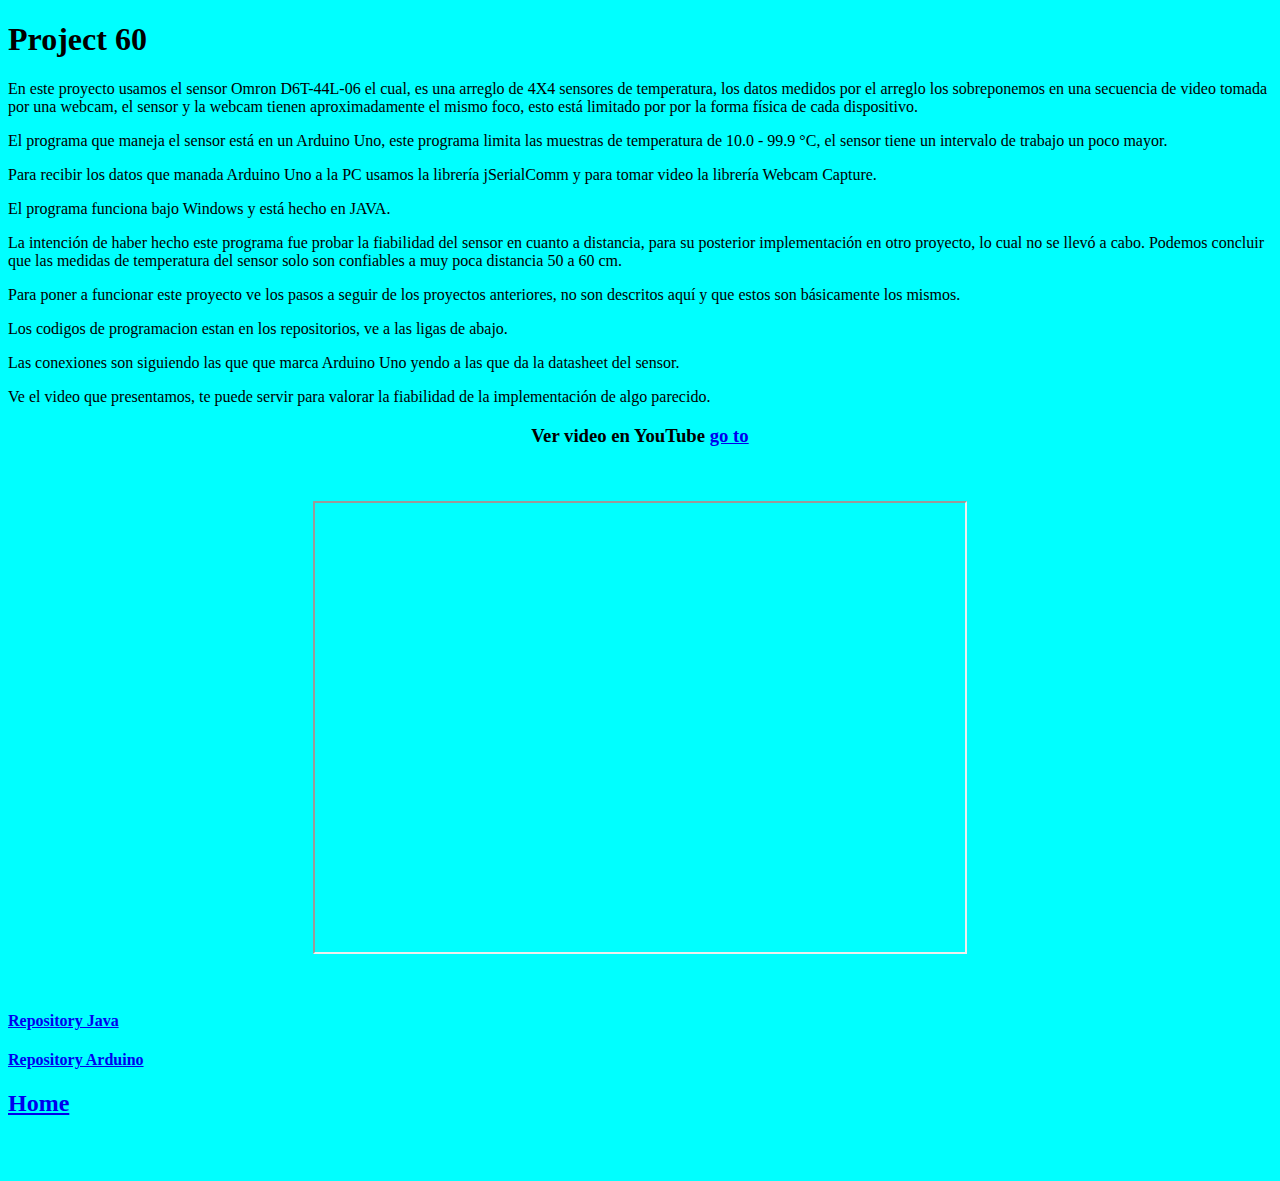
<file: proyecto60/proyecto60.html>
<!DOCTYPE html>
<html>
<head>
<meta charset="UTF-8"/>
<title>pro60</title>

<link rel="stylesheet" type="text/css" href="proyecto60estilos.css">

</head>
	<body>

	<h1>Project 60</h1>

	<p> En este proyecto usamos el sensor Omron D6T-44L-06 el cual, es una arreglo de 4X4 sensores de temperatura, los datos medidos por el arreglo los sobreponemos en una secuencia de video tomada por una webcam, el sensor y la webcam tienen aproximadamente el mismo foco, esto está limitado por  por la forma física de cada dispositivo. </p>
	
	<p> El programa que maneja el sensor está en un Arduino Uno, este programa limita las muestras de temperatura de 10.0 - 99.9  °C, el sensor tiene un intervalo de trabajo un poco mayor. </p>
	
	<p> Para recibir los datos que manada Arduino Uno a la PC usamos la librería jSerialComm y para tomar video la librería  Webcam Capture. </p>
	
	<p> El programa funciona bajo Windows y está hecho en JAVA. </p>
	
	<p> La intención de haber hecho este programa fue probar la fiabilidad del sensor en cuanto a distancia, para su posterior implementación en otro proyecto, lo cual no se llevó a cabo. Podemos concluir que las medidas de temperatura del sensor solo son confiables a muy poca distancia 50 a 60 cm.  </p>
	
	<p> Para poner a funcionar este proyecto ve los pasos a seguir de los proyectos anteriores, no son descritos aquí y que estos son básicamente los mismos.  </p> 
	
	<p> Los codigos de programacion estan en los repositorios, ve a las ligas de abajo. </p>

	<p> Las conexiones son siguiendo las  que que marca Arduino Uno yendo a las que da la datasheet del sensor. </p>

	<p> Ve el video que presentamos, te puede servir para valorar la fiabilidad de la implementación de algo parecido. </p>


	<h3 align="center"> Ver video en YouTube <a href="https://youtu.be/_wS8todBxj0" target="_blank">go to</a> </h3>

	<br>
	<br>

	<iframe id="videoProyecto" width="650" height="449" src="https://www.youtube.com/embed/_wS8todBxj0" allowfullscreen="true"></iframe>

	<br>
	<br>
	
	<h4><a href="https://github.com/Carmelo2Electronics/Project60Java" target="_blank"> Repository Java</a></h4>
	
	<h4><a href="https://github.com/Carmelo2Electronics/Project60Arduino" target="_blank"> Repository Arduino</a></h4>

	<h2><a href="https://carmelo2electronics.github.io/web/" target="_self"> Home</a></h2>
	
	<br>
	<br>
	

	</body>
</html>
</file>
<file: estilos.css>
@charset "ISO-8859-1";
/*comentario*/

body{
	background-color: #00FFFF;
}

#carmelo{		/*estas centrando la foto de carmelo*/
	display: block;
 	margin-left: auto;
 	margin-right: auto;
}

#head1{			/*estas centrando el video*/
	background-color: #ff00ff;
}
#video{
	display: block;
 	margin-left: auto;
 	margin-right: auto
}

#bienvenida{
	text-align:center;
}
</file>
<file: proyecto10/proyecto10estilos.css>
@charset "ISO-8859-1";

body{
	background-color: #00FFFF;
}


#videoProyecto{
	display: block;
 	margin-left: auto;
 	margin-right: auto;
}

#imagen1{
	display: block;
 	margin-left: auto;
 	margin-right: auto;
}
</file>
<file: proyecto20/proyecto20estilos.css>
@charset "ISO-8859-1";

body{
	background-color: #00FFFF;
}

#videoProyecto{
	display: block;
 	margin-left: auto;
 	margin-right: auto;
}

#imagen1{
	display: block;
 	margin-left: auto;
 	margin-right: auto;
}
</file>
<file: proyecto30/proyecto30estilos.css>
@charset "ISO-8859-1";

body{
	background-color: #00FFFF;
}

#videoProyecto{
	display: block;
 	margin-left: auto;
 	margin-right: auto;
}

#imagen1{
	display: block;
 	margin-left: auto;
 	margin-right: auto;
}
</file>
<file: proyecto40/proyecto40estilos.css>
@charset "ISO-8859-1";

body{
	background-color: #00FFFF;
}

#videoProyecto{
	display: block;
 	margin-left: auto;
 	margin-right: auto;
}

#imagen1{
	display: block;
 	margin-left: auto;
 	margin-right: auto;
}
</file>
<file: proyecto50/proyecto50estilos.css>
@charset "ISO-8859-1";

body{
	background-color: #00FFFF;
}

#videoProyecto{
	display: block;
 	margin-left: auto;
 	margin-right: auto;
}

#imagen1{
	display: block;
 	margin-left: auto;
 	margin-right: auto;
}
</file>
<file: proyecto60/proyecto60estilos.css>
@charset "ISO-8859-1";

body{
	background-color: #00FFFF;
}

#videoProyecto{
	display: block;
 	margin-left: auto;
 	margin-right: auto;
}

#imagen1{
	display: block;
 	margin-left: auto;
 	margin-right: auto;
}
</file>
